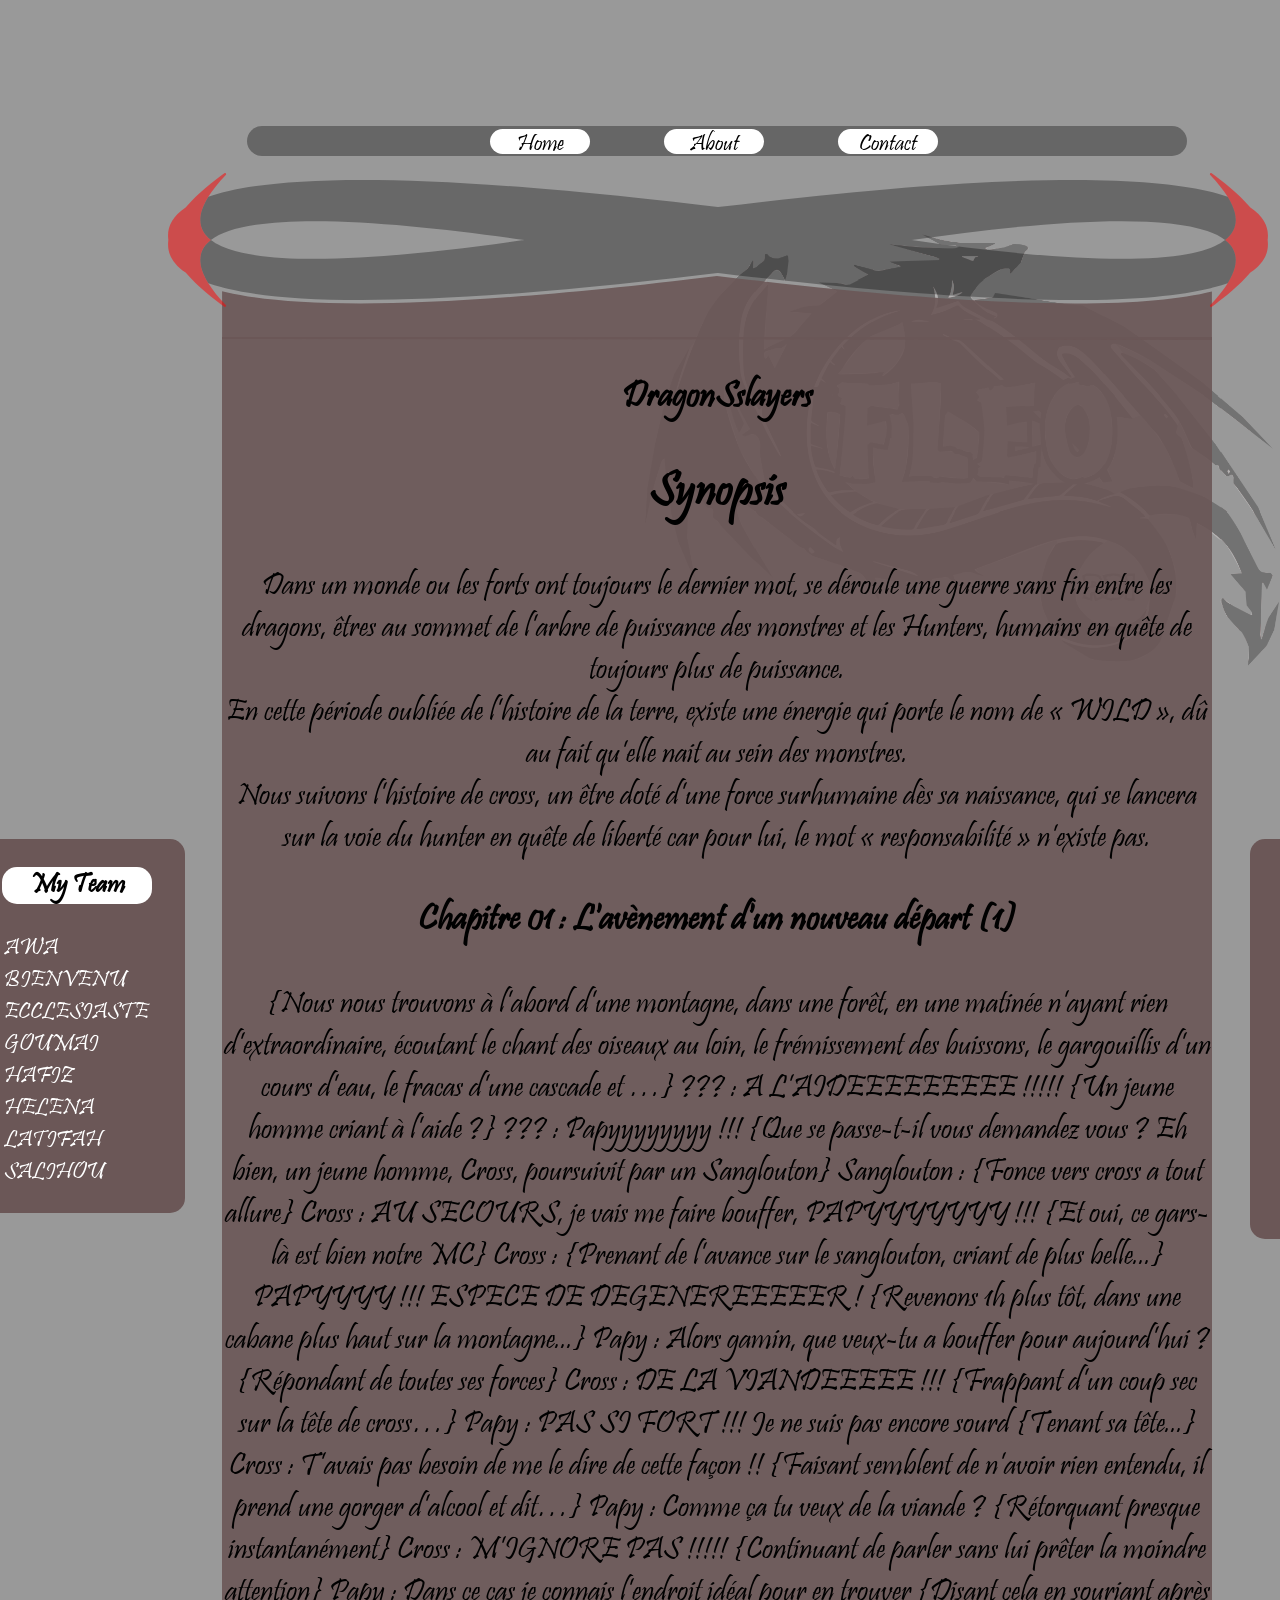
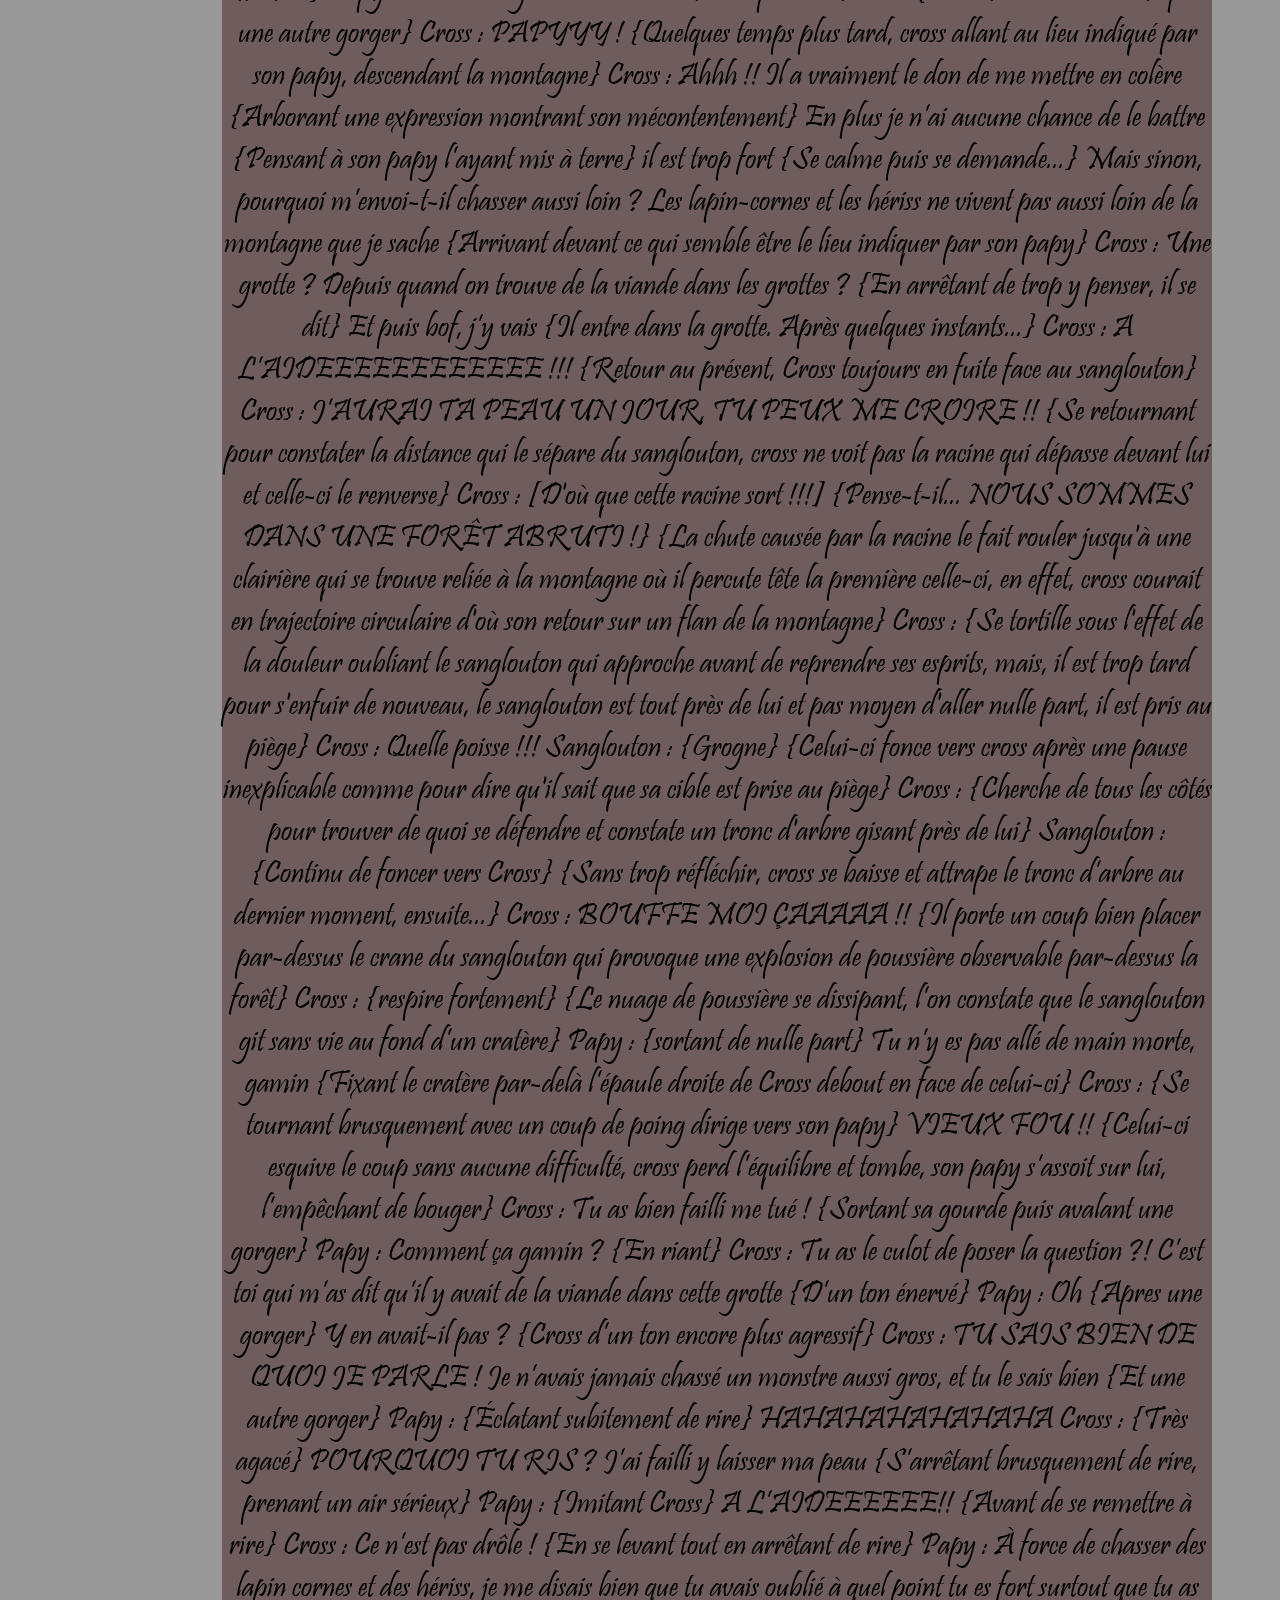
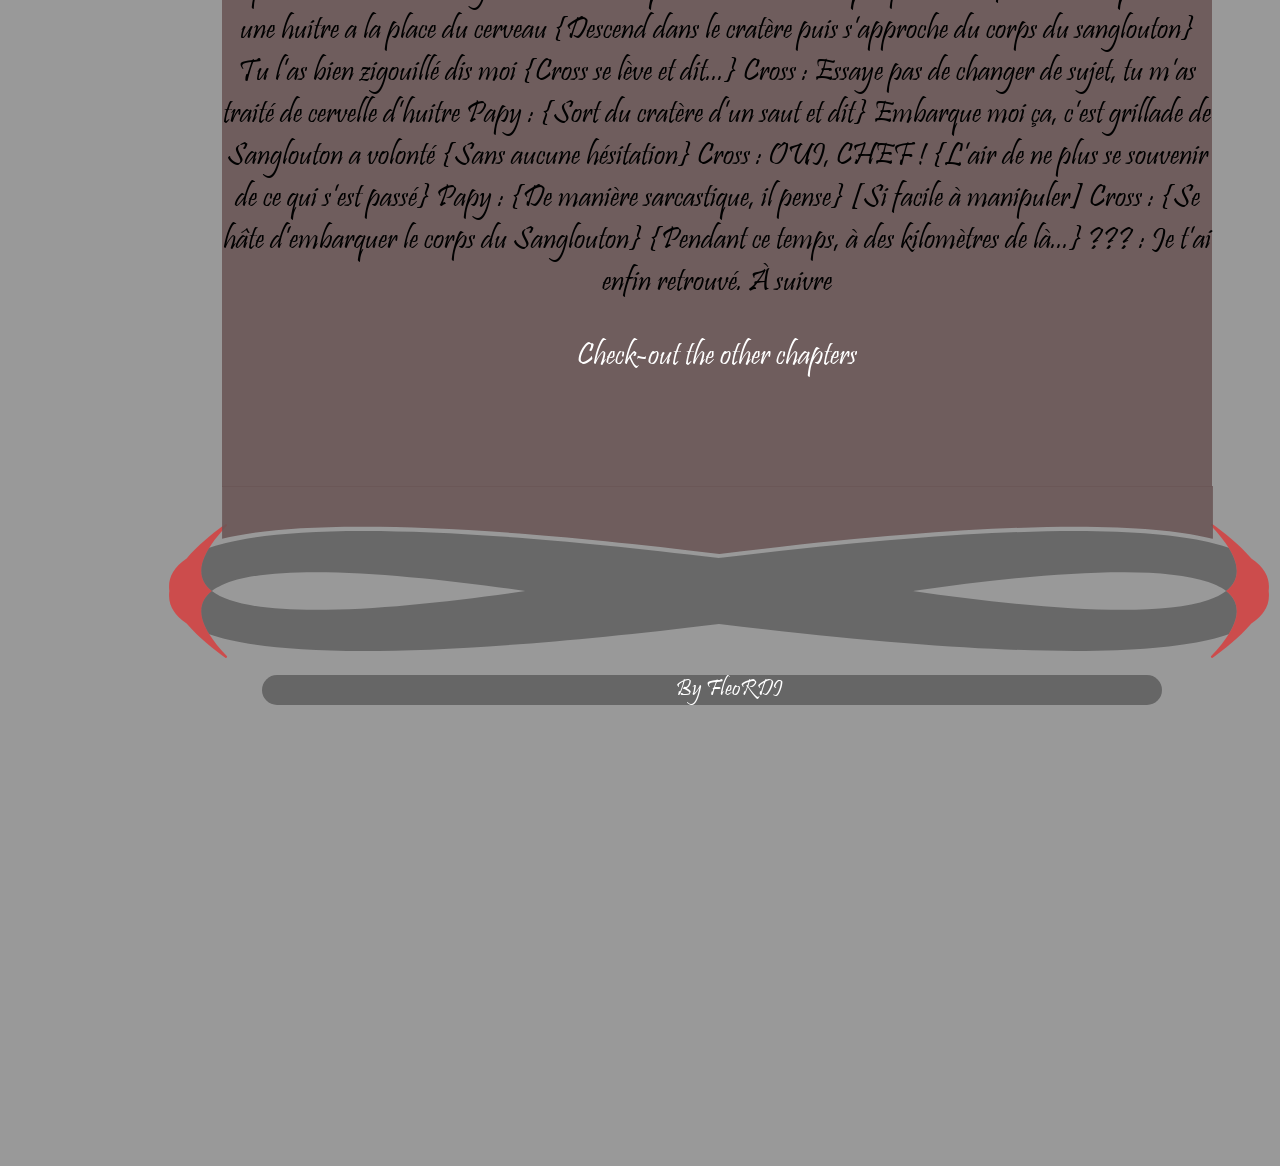
<file: index.html>
<!DOCTYPE html>

<html>
    <head>
        <meta charset="utf-8" />
        <link rel="stylesheet" href="Styles.css" />
        <title> FleoRDI's Webpage </title>
    </head>

    <body>

                <div class="Logo">
                </div>

                <section class="MainTextArea">

                    <header>

                        <nav>
                            <ul class="head">
                                <div class = "ListPos">
                                   <a href=""> <li> Home </li> </a> 
                                    <a href=""> <li> About </li> </a> 
                                   <a href=""> <li> Contact </li> </a> 
                                </div>
                            </ul>   
                        </nav>
                        
                    </header>

                    <div class="BodyHead"></div>
                    <div class="Deco1"> </div>

                    <div class="Deco2"></div>
                    <div class="BodyBottom"></div>

                    <section class="DragonSslayers">

                        <h1> DragonSslayers </h1>
                        <h2> Synopsis </h2>

                        <p>Dans un monde ou les forts ont toujours le dernier mot, se déroule une guerre sans fin entre les dragons,
                            êtres au sommet de l’arbre de puissance des monstres et les Hunters, humains en quête de toujours plus de puissance. <br/>
                            En cette période oubliée de l’histoire de la terre, existe une énergie qui porte le nom de « WILD », dû au fait qu’elle nait au sein des monstres. <br/> 
                            Nous suivons l’histoire de cross, un être doté d’une force surhumaine dès sa naissance, qui se lancera <br/>
                            sur la voie du hunter en quête de liberté car pour lui, le mot « responsabilité » n’existe pas.
                             </p>

                        <h3> Chapitre 01 : L'avènement d'un nouveau départ (1) </h3>

                        <p class="story"> {Nous nous trouvons à l’abord d’une montagne, dans une forêt, en une matinée n’ayant rien d’extraordinaire, écoutant le chant des oiseaux au loin, le frémissement des buissons, le gargouillis d’un cours d’eau, le fracas d’une cascade et …}

                            ??? : A L’AIDEEEEEEEEE !!!!!
                            
                            {Un jeune homme criant à l’aide ?}
                            
                            ??? : Papyyyyyyyy !!!
                            
                            {Que se passe-t-il vous demandez vous ? Eh bien, un jeune homme, Cross, poursuivit par un Sanglouton}
                            
                            Sanglouton : {Fonce vers cross a tout allure}
                            
                            Cross : AU SECOURS, je vais me faire bouffer, PAPYYYYYYY !!!
                            
                            {Et oui, ce gars-là est bien notre MC}
                            
                            Cross : {Prenant de l’avance sur le sanglouton, criant de plus belle...} PAPYYYY !!! ESPECE DE DEGENEREEEEER ! 
                            
                            {Revenons 1h plus tôt, dans une cabane plus haut sur la montagne...}
                            
                            Papy : Alors gamin, que veux-tu a bouffer pour aujourd’hui ?
                            
                            {Répondant de toutes ses forces}
                            
                            Cross : DE LA VIANDEEEEE !!!
                            
                            {Frappant d’un coup sec sur la tête de cross…}
                            
                            Papy : PAS SI FORT !!! Je ne suis pas encore sourd
                            
                            {Tenant sa tête...}
                            
                            Cross : T’avais pas besoin de me le dire de cette façon !!
                            
                            {Faisant semblent de n’avoir rien entendu, il prend une gorger d’alcool et dit…}
                            
                            Papy : Comme ça tu veux de la viande ?
                            
                            {Rétorquant presque instantanément}
                            
                            Cross : M’IGNORE PAS !!!!!
                            
                            {Continuant de parler sans lui prêter la moindre attention}
                            
                            Papy : Dans ce cas je connais l’endroit idéal pour en trouver {Disant cela en souriant après une autre gorger} 
                            
                            Cross : PAPYYY !
                            
                            {Quelques temps plus tard, cross allant au lieu indiqué par son papy, descendant la montagne}
                            
                            Cross : Ahhh !! Il a vraiment le don de me mettre en colère {Arborant une expression montrant son mécontentement} En plus je n’ai aucune chance de le battre {Pensant à son papy l’ayant mis à terre} il est trop fort {Se calme puis se demande...} Mais sinon, pourquoi m’envoi-t-il chasser aussi loin ? Les lapin-cornes et les hériss ne vivent pas aussi loin de la montagne que je sache
                            
                            {Arrivant devant ce qui semble être le lieu indiquer par son papy}
                            
                            Cross : Une grotte ? Depuis quand on trouve de la viande dans les grottes ? {En arrêtant de trop y penser, il se dit} Et puis bof, j’y vais
                            
                            {Il entre dans la grotte. Après quelques instants...}
                            
                            Cross : A L’AIDEEEEEEEEEEEE !!!
                            
                            {Retour au présent, Cross toujours en fuite face au sanglouton}
                            
                            Cross : J’AURAI TA PEAU UN JOUR, TU PEUX ME CROIRE !! 
                            
                            {Se retournant pour constater la distance qui le sépare du sanglouton, cross ne voit pas la racine qui dépasse devant lui et celle-ci le renverse}
                            
                            Cross : [D'où que cette racine sort !!!] {Pense-t-il... NOUS SOMMES DANS UNE FORÊT ABRUTI !} 
                            
                            {La chute causée par la racine le fait rouler jusqu'à une clairière qui se trouve reliée à la montagne où il percute tête la première celle-ci, en effet, cross courait en trajectoire circulaire d'où son retour sur un flan de la montagne} 
                            
                            Cross : {Se tortille sous l'effet de la douleur oubliant le sanglouton qui approche avant de reprendre ses esprits, mais, il est trop tard pour s'enfuir de nouveau, le sanglouton est tout près de lui et pas moyen d'aller nulle part, il est pris au piège} 
                             
                            Cross : Quelle poisse !!! 
                            
                            Sanglouton : {Grogne} 
                            
                            {Celui-ci fonce vers cross après une pause inexplicable comme pour dire qu'il sait que sa cible est prise au piège}
                            
                            Cross : {Cherche de tous les côtés pour trouver de quoi se défendre et constate un tronc d'arbre gisant près de lui}
                            
                            Sanglouton : {Continu de foncer vers Cross}
                            
                            {Sans trop réfléchir, cross se baisse et attrape le tronc d’arbre au dernier moment, ensuite...}
                            
                            Cross : BOUFFE MOI ÇAAAAA !!
                            
                            {Il porte un coup bien placer par-dessus le crane du sanglouton qui provoque une explosion de poussière observable par-dessus la forêt}
                            
                            Cross : {respire fortement}
                            
                            {Le nuage de poussière se dissipant, l’on constate que le sanglouton git sans vie au fond d’un cratère}
                            
                            Papy : {sortant de nulle part} Tu n’y es pas allé de main morte, gamin {Fixant le cratère par-delà l’épaule droite de Cross debout en face de celui-ci}
                            
                            Cross : {Se tournant brusquement avec un coup de poing dirige vers son papy} VIEUX FOU !!
                            
                            {Celui-ci esquive le coup sans aucune difficulté, cross perd l’équilibre et tombe, son papy s’assoit sur lui, l’empêchant de bouger}
                            
                            Cross : Tu as bien failli me tué !
                            {Sortant sa gourde puis avalant une gorger}
                            
                            Papy : Comment ça gamin ? {En riant}
                            
                            Cross : Tu as le culot de poser la question ?! C’est toi qui m’as dit qu’il y avait de la viande dans cette grotte {D’un ton énervé}
                            
                            Papy : Oh {Apres une gorger} Y en avait-il pas ?
                            
                            {Cross d’un ton encore plus agressif}
                            
                            Cross : TU SAIS BIEN DE QUOI JE PARLE ! Je n’avais jamais chassé un monstre aussi gros, et tu le sais bien
                            
                            {Et une autre gorger}
                            
                            Papy : {Éclatant subitement de rire} HAHAHAHAHAHAHA
                            
                            Cross : {Très agacé} POURQUOI TU RIS ? J’ai failli y laisser ma peau
                            
                            {S’arrêtant brusquement de rire, prenant un air sérieux}
                            
                            Papy : {Imitant Cross} A L’AIDEEEEEE!! {Avant de se remettre à rire} 
                            
                            Cross : Ce n’est pas drôle !
                            
                            {En se levant tout en arrêtant de rire}
                            
                            Papy : À force de chasser des lapin cornes et des hériss, je me disais bien que tu avais oublié à quel point tu es fort surtout que tu as une huitre a la place du cerveau {Descend dans le cratère puis s’approche du corps du sanglouton} Tu l’as bien zigouillé dis moi
                            
                            {Cross se lève et dit...}
                            
                            Cross : Essaye pas de changer de sujet, tu m’as traité de cervelle d’huitre
                            
                            Papy : {Sort du cratère d’un saut et dit} Embarque moi ça, c’est grillade de Sanglouton a volonté 
                            
                            {Sans aucune hésitation}
                            
                            Cross : OUI, CHEF ! {L’air de ne plus se souvenir de ce qui s’est passé}
                            
                            Papy : {De manière sarcastique, il pense} [Si facile à manipuler] 
                            
                            Cross : {Se hâte d’embarquer le corps du Sanglouton}
                            
                            {Pendant ce temps, à des kilomètres de là...}
                            
                            ??? : Je t’ai enfin retrouvé.
                            
                                                                                              
                            À suivre
                            </p>

                            <p> <a href="https://www.wattpad.com/story/364282223?utm_source=android&utm_medium=org.proninyaroslav.libretorrent&utm_content=share_writing&wp_page=create&wp_uname=FleoRDI"  class="Wattpad"> Check-out the other chapters </a> </p>


                    </section>

                    <nav class="Team">
                        <h1 class="MyTeam"> My Team </h1>

                        <ul class="Members">
                           <a  href=""> <li class="one"> AWA </li> </a> 
                           <a  href=""> <li class="one"> BIENVENU </li> </a> 
                           <a  href=""> <li class="one"> ECCLESIASTE </li> </a> 
                           <a  href=""> <li class="one"> GOUMAI </li> </a> 
                           <a  href=""> <li class="one"> HAFIZ </li> </a> 
                           <a  href=""> <li class="one"> HELENA </li> </a> 
                           <a  href=""> <li class="one"> LATIFAH </li> </a> 
                           <a  href=""> <li class="one"> SALIHOU </li> </a> 
                        </ul>   
                    </nav>

                    <nav class="School">
                        
                       <a href="https://iut.univ-ndere.cm/"> <div class="iut"></div> </a> 
                       <a href="https://www.univ-ndere.cm/"> <div class="un"></div> </a> 
                        
                    </nav>
                
                    <footer class="foot">

                        <p> <span class="Maker"> By FleoRDI</span>  </p>

                    </footer>

                </section>

    </body>
</html>
</file>
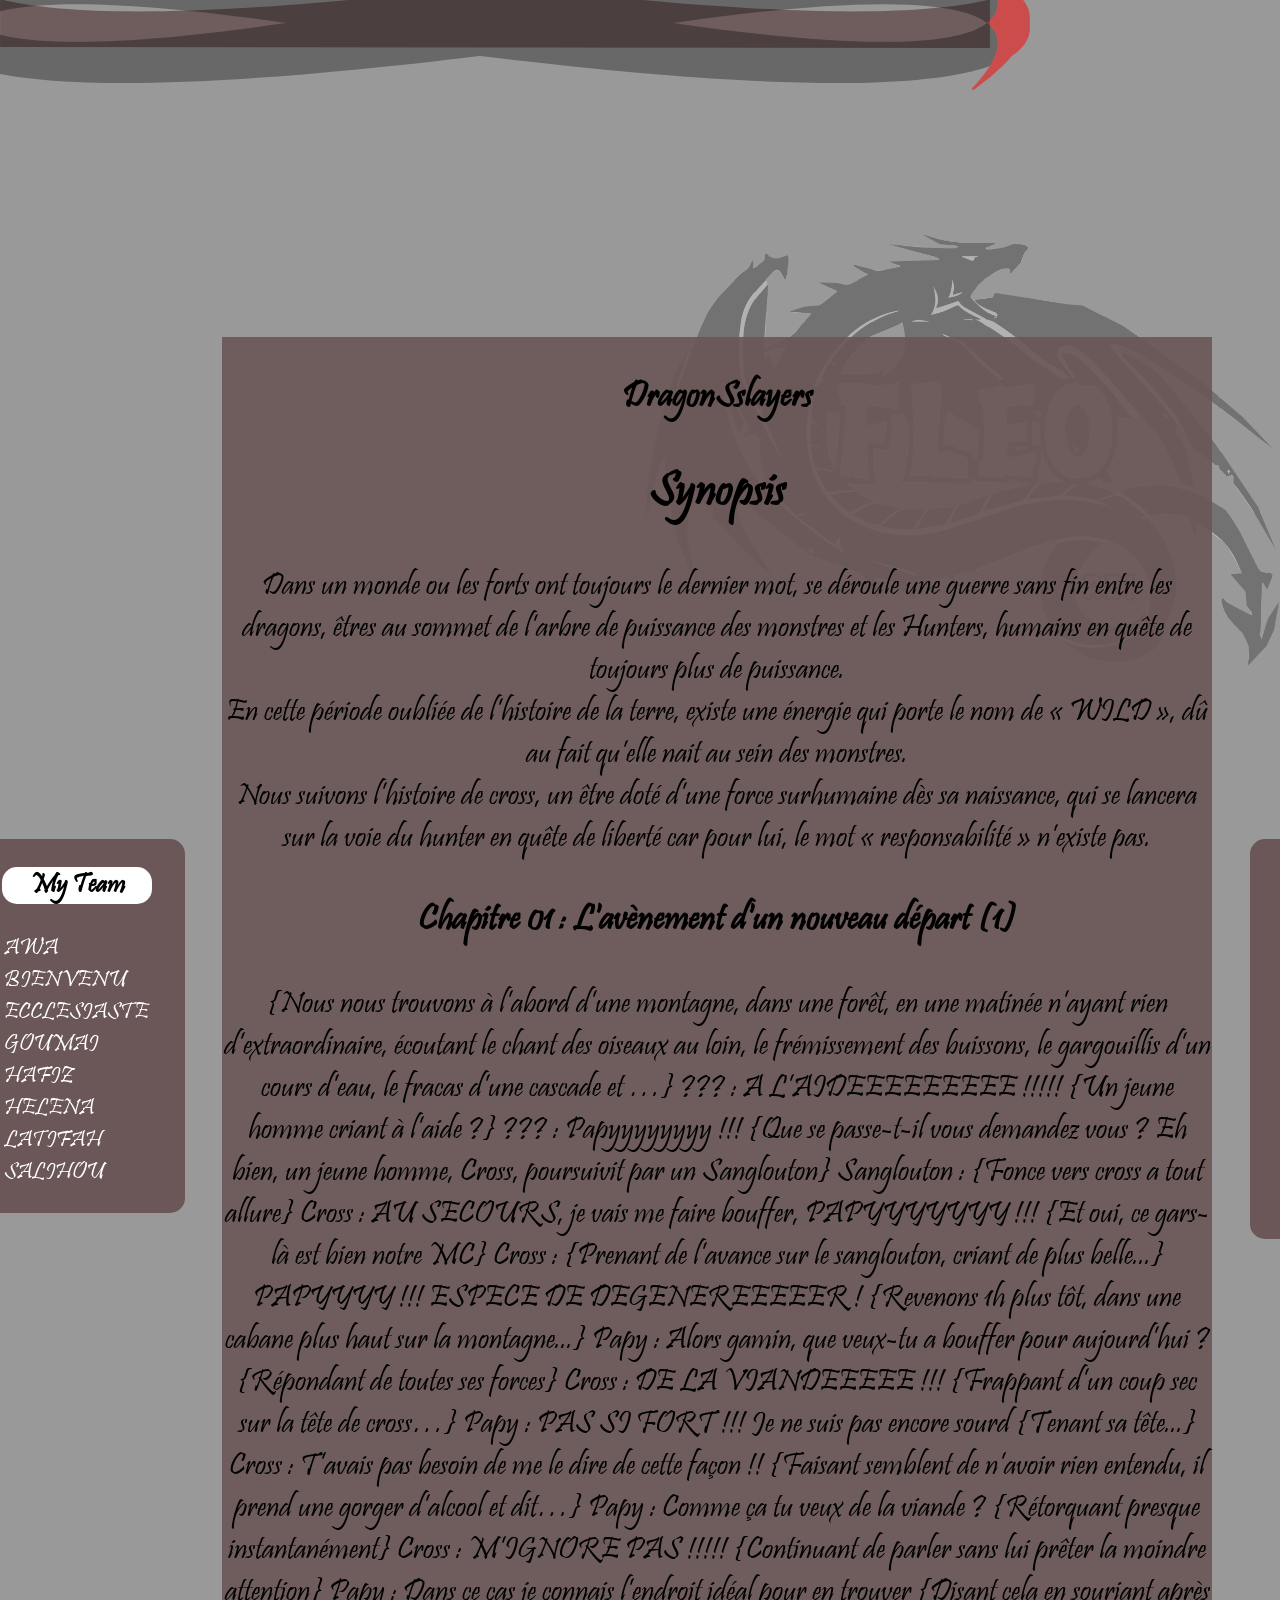
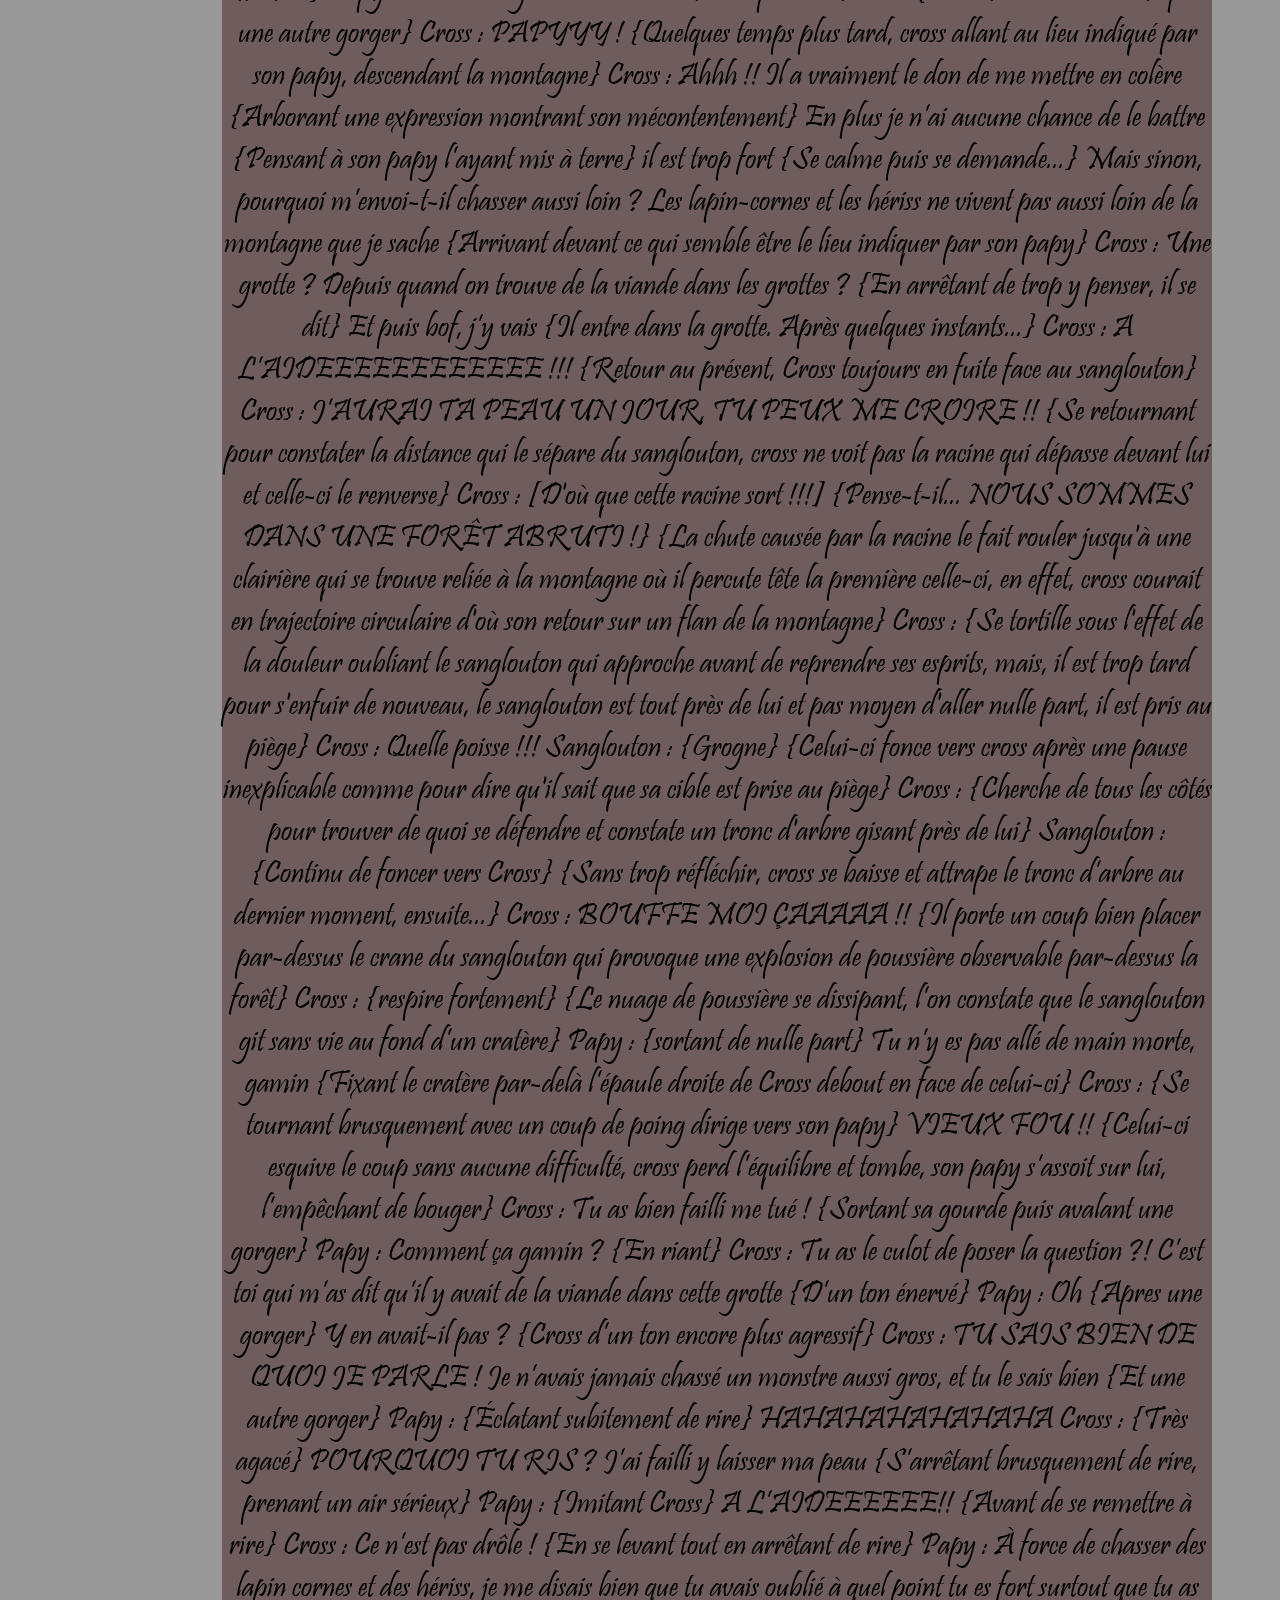
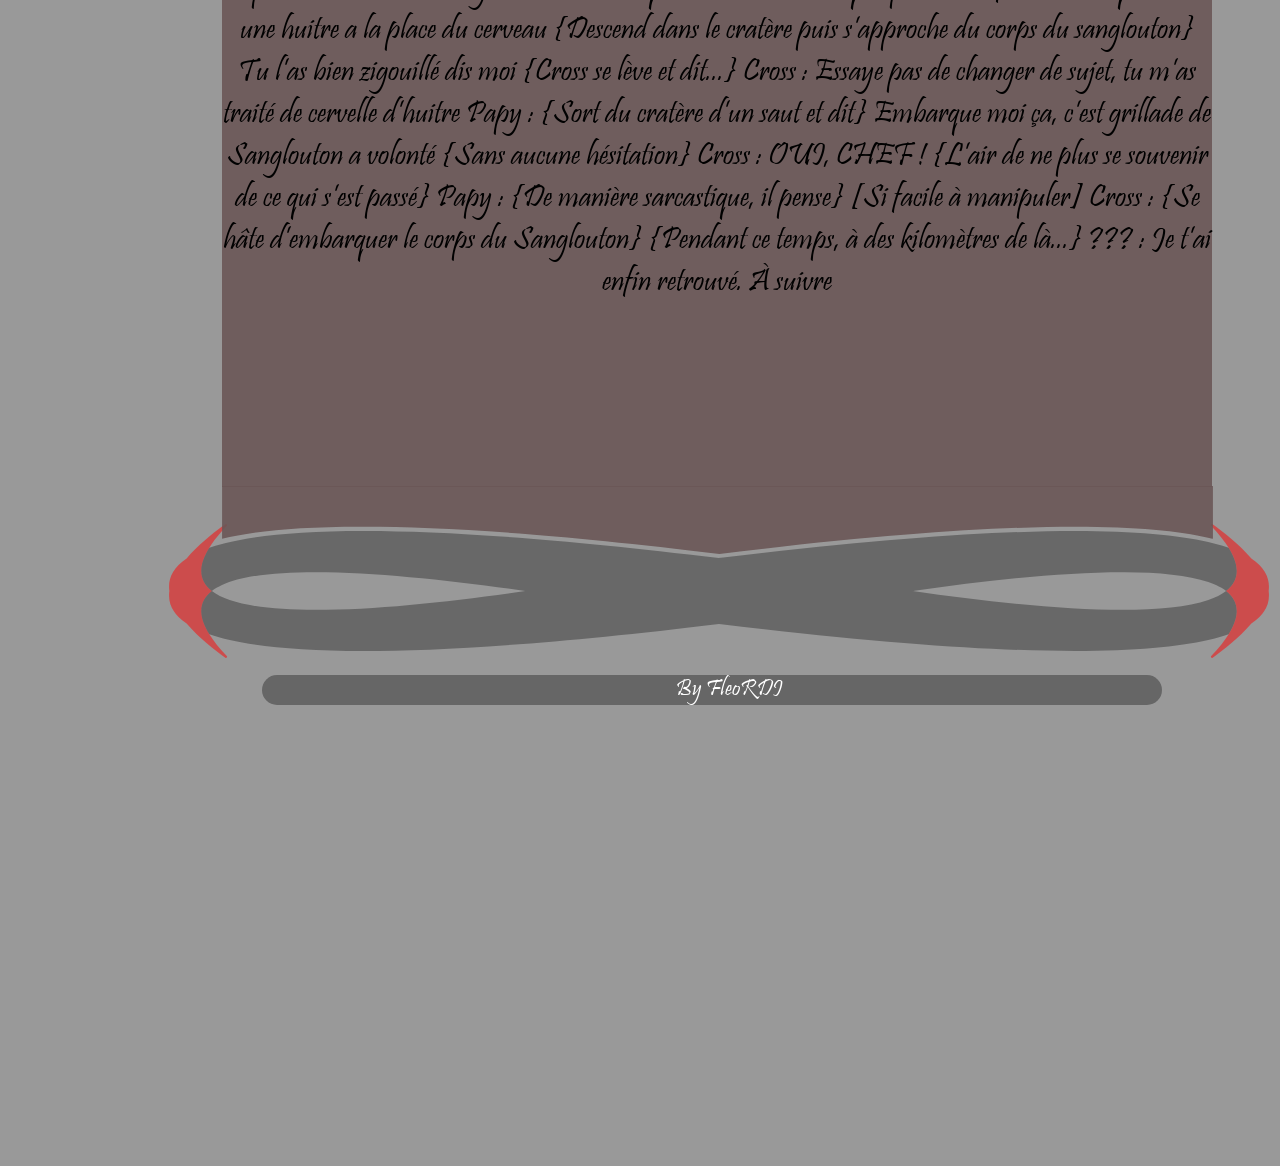
<file: WebPage.html>
<!DOCTYPE html>

<html>
    <head>
        <meta charset="utf-8" />
        <link rel="stylesheet" href="Styles.css" />
        <title> FleoRDI's Webpage </title>
    </head>

    <body>

            <header>

                <nav>
                    <ul class="head">
                        <div class = "ListPos">
                           <a href=""> <li> Home </li> </a> 
                            <a href=""> <li> About </li> </a> 
                           <a href=""> <li> Contact </li> </a> 
                        </div>
                    </ul>   
                </nav>
                
            </header>

            <div class="Logo">
            </div>
            <div class="BodyHead"></div>
            <div class="Deco1"> </div>


                <section class="MainTextArea">


                    <div class="Deco2"></div>

                    <div class="BodyBottom"></div>

                    <section class="DragonSslayers">

                        <h1> DragonSslayers </h1>
                        <h2> Synopsis </h2>

                        <p>Dans un monde ou les forts ont toujours le dernier mot, se déroule une guerre sans fin entre les dragons,
                            êtres au sommet de l’arbre de puissance des monstres et les Hunters, humains en quête de toujours plus de puissance. <br/>
                            En cette période oubliée de l’histoire de la terre, existe une énergie qui porte le nom de « WILD », dû au fait qu’elle nait au sein des monstres. <br/> 
                            Nous suivons l’histoire de cross, un être doté d’une force surhumaine dès sa naissance, qui se lancera <br/>
                            sur la voie du hunter en quête de liberté car pour lui, le mot « responsabilité » n’existe pas.
                             </p>

                        <h3> Chapitre 01 : L'avènement d'un nouveau départ (1) </h3>

                        <p class="story"> {Nous nous trouvons à l’abord d’une montagne, dans une forêt, en une matinée n’ayant rien d’extraordinaire, écoutant le chant des oiseaux au loin, le frémissement des buissons, le gargouillis d’un cours d’eau, le fracas d’une cascade et …}

                            ??? : A L’AIDEEEEEEEEE !!!!!
                            
                            {Un jeune homme criant à l’aide ?}
                            
                            ??? : Papyyyyyyyy !!!
                            
                            {Que se passe-t-il vous demandez vous ? Eh bien, un jeune homme, Cross, poursuivit par un Sanglouton}
                            
                            Sanglouton : {Fonce vers cross a tout allure}
                            
                            Cross : AU SECOURS, je vais me faire bouffer, PAPYYYYYYY !!!
                            
                            {Et oui, ce gars-là est bien notre MC}
                            
                            Cross : {Prenant de l’avance sur le sanglouton, criant de plus belle...} PAPYYYY !!! ESPECE DE DEGENEREEEEER ! 
                            
                            {Revenons 1h plus tôt, dans une cabane plus haut sur la montagne...}
                            
                            Papy : Alors gamin, que veux-tu a bouffer pour aujourd’hui ?
                            
                            {Répondant de toutes ses forces}
                            
                            Cross : DE LA VIANDEEEEE !!!
                            
                            {Frappant d’un coup sec sur la tête de cross…}
                            
                            Papy : PAS SI FORT !!! Je ne suis pas encore sourd
                            
                            {Tenant sa tête...}
                            
                            Cross : T’avais pas besoin de me le dire de cette façon !!
                            
                            {Faisant semblent de n’avoir rien entendu, il prend une gorger d’alcool et dit…}
                            
                            Papy : Comme ça tu veux de la viande ?
                            
                            {Rétorquant presque instantanément}
                            
                            Cross : M’IGNORE PAS !!!!!
                            
                            {Continuant de parler sans lui prêter la moindre attention}
                            
                            Papy : Dans ce cas je connais l’endroit idéal pour en trouver {Disant cela en souriant après une autre gorger} 
                            
                            Cross : PAPYYY !
                            
                            {Quelques temps plus tard, cross allant au lieu indiqué par son papy, descendant la montagne}
                            
                            Cross : Ahhh !! Il a vraiment le don de me mettre en colère {Arborant une expression montrant son mécontentement} En plus je n’ai aucune chance de le battre {Pensant à son papy l’ayant mis à terre} il est trop fort {Se calme puis se demande...} Mais sinon, pourquoi m’envoi-t-il chasser aussi loin ? Les lapin-cornes et les hériss ne vivent pas aussi loin de la montagne que je sache
                            
                            {Arrivant devant ce qui semble être le lieu indiquer par son papy}
                            
                            Cross : Une grotte ? Depuis quand on trouve de la viande dans les grottes ? {En arrêtant de trop y penser, il se dit} Et puis bof, j’y vais
                            
                            {Il entre dans la grotte. Après quelques instants...}
                            
                            Cross : A L’AIDEEEEEEEEEEEE !!!
                            
                            {Retour au présent, Cross toujours en fuite face au sanglouton}
                            
                            Cross : J’AURAI TA PEAU UN JOUR, TU PEUX ME CROIRE !! 
                            
                            {Se retournant pour constater la distance qui le sépare du sanglouton, cross ne voit pas la racine qui dépasse devant lui et celle-ci le renverse}
                            
                            Cross : [D'où que cette racine sort !!!] {Pense-t-il... NOUS SOMMES DANS UNE FORÊT ABRUTI !} 
                            
                            {La chute causée par la racine le fait rouler jusqu'à une clairière qui se trouve reliée à la montagne où il percute tête la première celle-ci, en effet, cross courait en trajectoire circulaire d'où son retour sur un flan de la montagne} 
                            
                            Cross : {Se tortille sous l'effet de la douleur oubliant le sanglouton qui approche avant de reprendre ses esprits, mais, il est trop tard pour s'enfuir de nouveau, le sanglouton est tout près de lui et pas moyen d'aller nulle part, il est pris au piège} 
                             
                            Cross : Quelle poisse !!! 
                            
                            Sanglouton : {Grogne} 
                            
                            {Celui-ci fonce vers cross après une pause inexplicable comme pour dire qu'il sait que sa cible est prise au piège}
                            
                            Cross : {Cherche de tous les côtés pour trouver de quoi se défendre et constate un tronc d'arbre gisant près de lui}
                            
                            Sanglouton : {Continu de foncer vers Cross}
                            
                            {Sans trop réfléchir, cross se baisse et attrape le tronc d’arbre au dernier moment, ensuite...}
                            
                            Cross : BOUFFE MOI ÇAAAAA !!
                            
                            {Il porte un coup bien placer par-dessus le crane du sanglouton qui provoque une explosion de poussière observable par-dessus la forêt}
                            
                            Cross : {respire fortement}
                            
                            {Le nuage de poussière se dissipant, l’on constate que le sanglouton git sans vie au fond d’un cratère}
                            
                            Papy : {sortant de nulle part} Tu n’y es pas allé de main morte, gamin {Fixant le cratère par-delà l’épaule droite de Cross debout en face de celui-ci}
                            
                            Cross : {Se tournant brusquement avec un coup de poing dirige vers son papy} VIEUX FOU !!
                            
                            {Celui-ci esquive le coup sans aucune difficulté, cross perd l’équilibre et tombe, son papy s’assoit sur lui, l’empêchant de bouger}
                            
                            Cross : Tu as bien failli me tué !
                            {Sortant sa gourde puis avalant une gorger}
                            
                            Papy : Comment ça gamin ? {En riant}
                            
                            Cross : Tu as le culot de poser la question ?! C’est toi qui m’as dit qu’il y avait de la viande dans cette grotte {D’un ton énervé}
                            
                            Papy : Oh {Apres une gorger} Y en avait-il pas ?
                            
                            {Cross d’un ton encore plus agressif}
                            
                            Cross : TU SAIS BIEN DE QUOI JE PARLE ! Je n’avais jamais chassé un monstre aussi gros, et tu le sais bien
                            
                            {Et une autre gorger}
                            
                            Papy : {Éclatant subitement de rire} HAHAHAHAHAHAHA
                            
                            Cross : {Très agacé} POURQUOI TU RIS ? J’ai failli y laisser ma peau
                            
                            {S’arrêtant brusquement de rire, prenant un air sérieux}
                            
                            Papy : {Imitant Cross} A L’AIDEEEEEE!! {Avant de se remettre à rire} 
                            
                            Cross : Ce n’est pas drôle !
                            
                            {En se levant tout en arrêtant de rire}
                            
                            Papy : À force de chasser des lapin cornes et des hériss, je me disais bien que tu avais oublié à quel point tu es fort surtout que tu as une huitre a la place du cerveau {Descend dans le cratère puis s’approche du corps du sanglouton} Tu l’as bien zigouillé dis moi
                            
                            {Cross se lève et dit...}
                            
                            Cross : Essaye pas de changer de sujet, tu m’as traité de cervelle d’huitre
                            
                            Papy : {Sort du cratère d’un saut et dit} Embarque moi ça, c’est grillade de Sanglouton a volonté 
                            
                            {Sans aucune hésitation}
                            
                            Cross : OUI, CHEF ! {L’air de ne plus se souvenir de ce qui s’est passé}
                            
                            Papy : {De manière sarcastique, il pense} [Si facile à manipuler] 
                            
                            Cross : {Se hâte d’embarquer le corps du Sanglouton}
                            
                            {Pendant ce temps, à des kilomètres de là...}
                            
                            ??? : Je t’ai enfin retrouvé.
                            
                                                                                              
                            À suivre
                            </p>


                    </section>

                    <nav class="Team">
                        <h1 class="MyTeam"> My Team </h1>

                        <ul class="Members">
                           <a  href=""> <li class="one"> AWA </li> </a> 
                           <a  href=""> <li class="one"> BIENVENU </li> </a> 
                           <a  href=""> <li class="one"> ECCLESIASTE </li> </a> 
                           <a  href=""> <li class="one"> GOUMAI </li> </a> 
                           <a  href=""> <li class="one"> HAFIZ </li> </a> 
                           <a  href=""> <li class="one"> HELENA </li> </a> 
                           <a  href=""> <li class="one"> LATIFAH </li> </a> 
                           <a  href=""> <li class="one"> SALIHOU </li> </a> 
                        </ul>   
                    </nav>

                    <nav class="School">
                        
                       <a href="https://iut.univ-ndere.cm/"> <div class="iut"></div> </a> 
                       <a href="https://www.univ-ndere.cm/"> <div class="un"></div> </a> 
                        
                    </nav>
                
                    <footer class="foot">

                        <p> <span class="Maker"> By FleoRDI</span>  </p>

                    </footer>

                </section> 

    </body>
</html>
</file>
<file: Styles.css>
body
{
    background-color: #999999;
}

@font-face {
    font-family: 'Pristina';
    src: url(Fonts/PRISTINA.TTF);
}

.head
{
    display: inline-block;
    list-style-type: none;
    font-family: 'Pristina', 'Times New Roman', Times, serif;
    font-size: x-large;
    background-color: #666666;
    position: absolute;
    width: 900px;
    height: 30px;
    left: 2.5%;
    top: -7%;
    border-radius: 15px / 15px;
}

.head a
{
    color: black;
    text-decoration: none;
}

.head li
{
    display: inline-block;
    background-color: white;
    position: relative;
    left: 1%;
    text-align: center;
    top: 2.5px;
    margin-right: 70px;
    height: 25px;
    width: 100px;
    border-radius: 15px / 15px;
}

.head li:hover
{
    background-color: rgba(255, 0, 0, 50%);
    color: white;
}

.head li:active
{
    background-color: rgba(255, 247, 0, 0.5);
    color: white;
}

.ListPos
{
    position: relative;
    width: 800px;
    left: 6%;
}

.Deco1
{   
    position: absolute;
    left: -5.5%;
    top: -4.9%;
    width: 1100px;
    height: 200px;
    background-image: url("Images/Deco1.svg");
    background-repeat: no-repeat;
}

.Deco2
{   
    position: absolute;
    left: -5.39%;
    top: 101.1%;
    width: 1100px;
    height: 200px;
    background-image: url("Images/Deco2.svg");
    background-repeat: no-repeat;
}

.Logo
{
    width: 1500px;
    height: 4350px;
    background-image: url("Images/Logo.svg");
    background-repeat: no-repeat;
    background-attachment: fixed;
    background-position: right;
    background-size: 50%;
}

.MainTextArea
{
    position: absolute;
    left: 17.371%;
    right: -17.371%;
    top: 37.4322%;
    bottom: -37.4322%;
    width: 990px;
    height: 3350px;
    background-color: rgba(107, 87, 87, 90%);

    font-family: 'Pristina', 'Times New Roman', Times, serif;
    font-size: 32px;
    text-align: center; 
}

.BodyHead
{
    position: absolute;
    left: 0%;
    top: -1.83%;
    width: 990px;
    height: 500px;
    background-image: url("Images/BodyHead.svg");
    background-repeat: no-repeat;
}

.BodyBottom
{
    position: absolute;
    left: -0.005%;
    top: 99.98%;
    width: 990.5px;
    height: 500px;
    background-image: url("Images/BodyBottom.svg");
    background-repeat: no-repeat;
}

.foot
{
    display: inline-block;
    list-style-type: none;
    font-family: 'Pristina', 'Times New Roman', Times, serif;
    font-size: x-large;
    text-align: center;
    background-color: #666666;
    color: white;
    position: absolute;
    width: 900px;
    height: 30px;
    left: 4%;
    bottom: -6.5%;
    border-radius: 15px / 15px;
    
}

.Maker
{
    position: absolute;
    left: 46%;
    top: -2%;
}

.Team
{
    position: absolute;
    font-family: 'Pristina', 'Times New Roman', Times, serif;
    font-size: x-large;
    color: white;
    background-color: rgb(107, 87, 87);
    position: absolute;
    border-radius: 15px / 15px;
    top: 15%;
    left: -25%;
    right: 103.5%;
    width: 210px;
}

.Team a
{
    color: white;
    text-decoration: none;
}



.MyTeam
{
    position: relative;
    left: 13%;
    color: black;
    text-align: center;
    background-color: white;
    border-radius: 15px/15px;
    width: 150px;
}

.Members
{
    position: relative;
    text-align: left;
    list-style-type:disc;
    left: -5%;
}

.one:hover
{
    text-align: center;
    background-color: rgba(255, 0, 0, 50%);
    border-radius: 15px/15px;
    width: 200px;
    left: -3%;
}

.one:active
{
    text-align: center;
    background-color: rgba(255, 247, 0, 0.5);
    border-radius: 15px/15px;
    width: 200px;
    left: -3%;
}

.School
{
    position: absolute;
    background-color: rgb(107, 87, 87);
    position: absolute;
    border-radius: 15px / 15px;
    top: 15%;
    right: -25%;
    left: 103.8%;
    width: 210px;
    height: 400px;
}

.iut
{
    position: absolute;
    left: 14.5%;
    top: 10%;
    width: 150px;
    height: 150px;
    background-image: url("Images/IUT.svg");
    background-repeat: no-repeat;
    border-radius: 100px/100px;
}

.iut:hover, .un:hover
{
    box-shadow: 6px 6px 60px rgb(25, 222, 222);
}

.iut:active, .un:active
{
    box-shadow: 6px 6px 60px rgb(255, 255, 0);
}

.un
{
    position: absolute;
    left: 14.5%;
    top: 55%;
    width: 150px;
    height: 150px;
    background-image: url("Images/UN.svg");
    background-repeat: no-repeat;
    border-radius: 100px/100px;
}

.Wattpad
{
    text-decoration: none;
    color: white;
    border-radius: 15px/15px;
}

.Wattpad:hover
{
    background-color: burlywood;
}

.Wattpad:active
{
    color: red;
}
</file>
